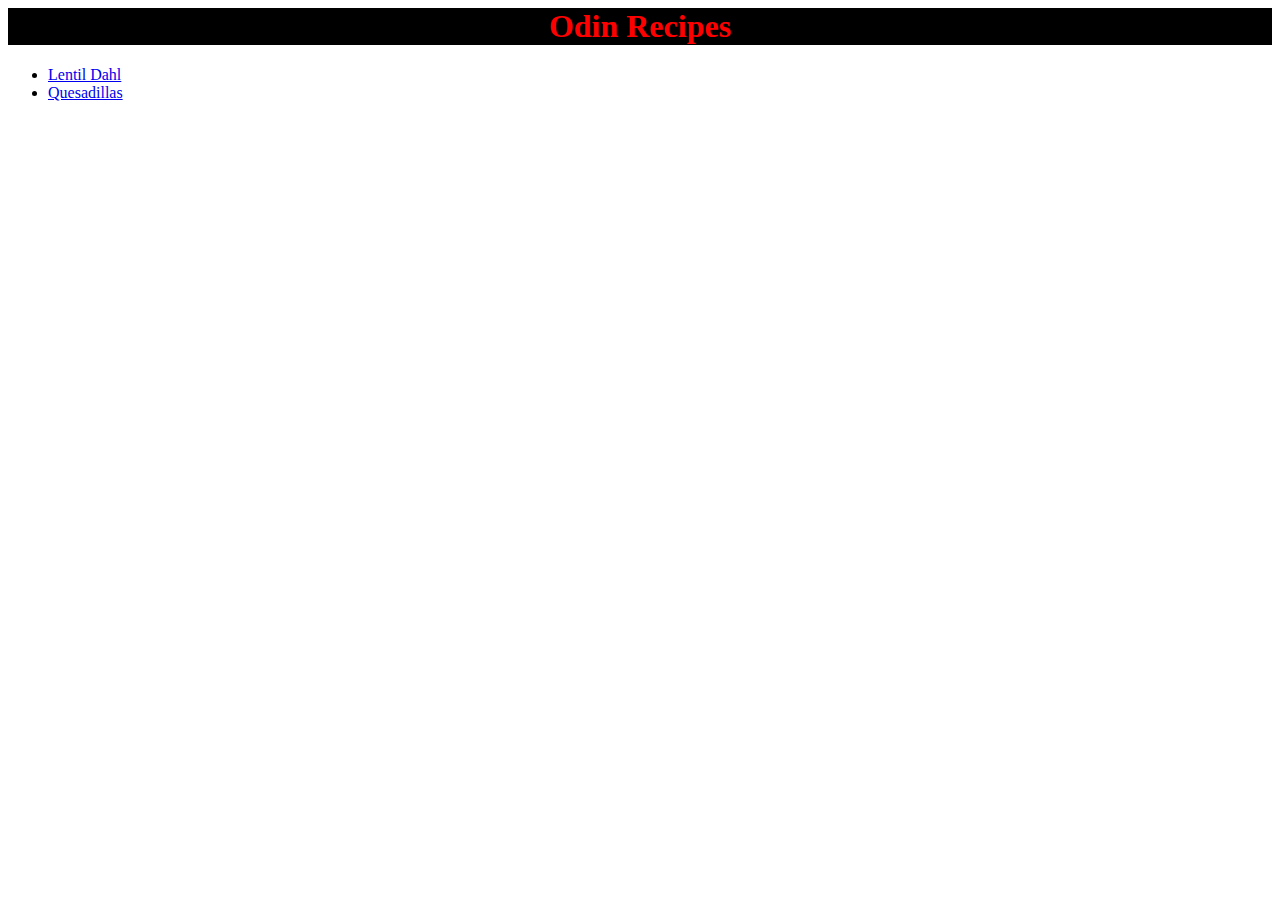
<file: index.html>
<html lang="en">
    <head> 
        <meta charset="utf-8">
        <title> Odin Recipes </title>
        <link rel="stylesheet" href="style.css">
    </head>
    <body>
        <h1>Odin Recipes</h1>
        <ul>
            <li><a href="./recipes/lentil-dahl.html">Lentil Dahl</a></li>
            <li><a href="./recipes/quesadillas.html">Quesadillas</a></li>
        </ul>
    </body>
</html>
</file>
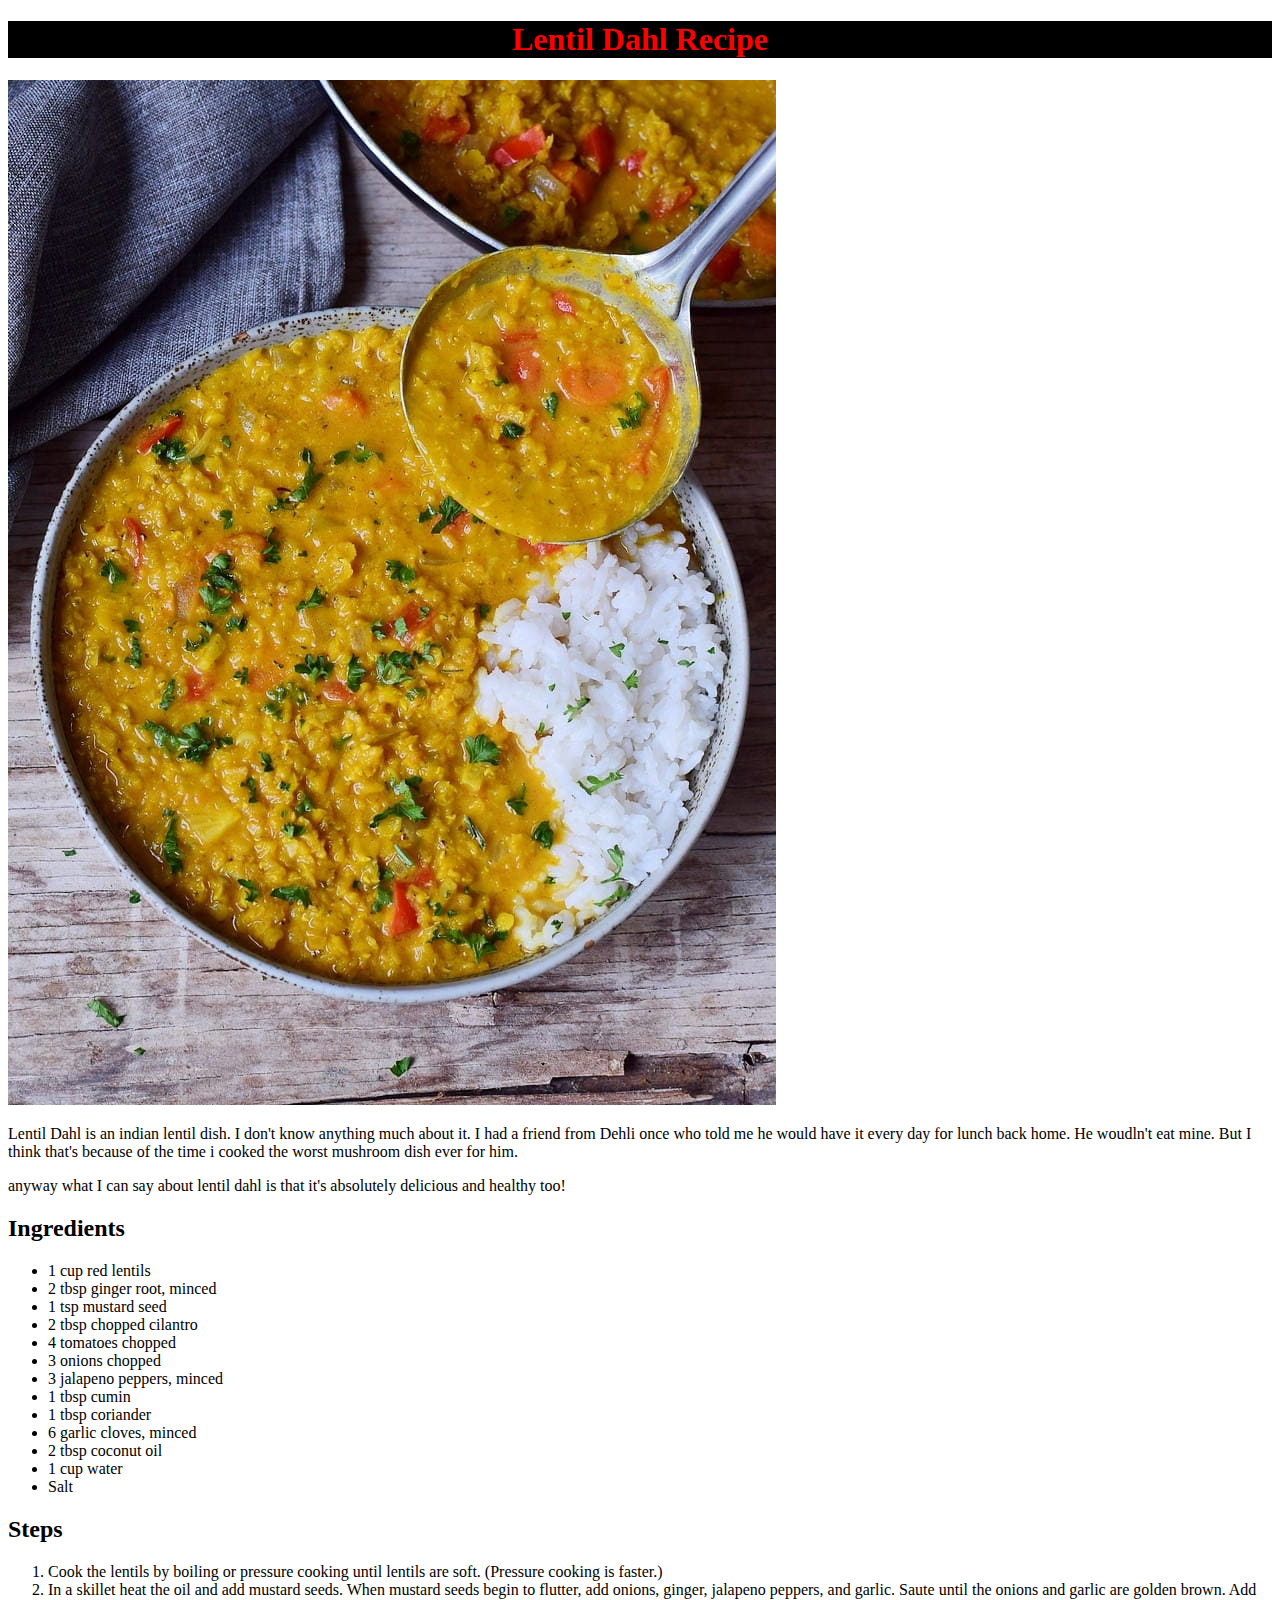
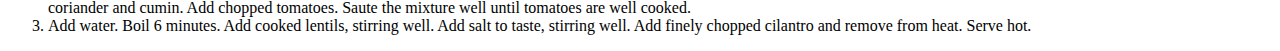
<file: recipes/lentil-dahl.html>
<!DOCTYPE html>
<html lang="en">
    <head>
        <meta charset="UTF-8">
        <title> Lentil Dahl Recipe</title>
        <link rel="stylesheet" href="../style.css">
    </head>
    <body> 
        <h1> Lentil Dahl Recipe</h1>    
        
        <p></p>
        
        <img class="lentil-image" src="Lentils.jpg">
        
        <p></p>
        
        <p>Lentil Dahl is an indian lentil dish. I don't know anything 
            much about it. I had a friend from Dehli once who told 
            me he would have it every day for lunch back home. He woudln't eat 
            mine. But I think that's because of the time i cooked the worst
        mushroom dish ever for him. 
        </p>
        <p> anyway what I can say about lentil dahl is that it's absolutely
            delicious and healthy too!
        </p>

        <h2> Ingredients </h2>
        <ul>
            <li>1 cup red lentils</li>
            <li>2 tbsp ginger root, minced</li>
            <li>1 tsp mustard seed</li>
            <li>2 tbsp chopped cilantro</li>
            <li>4 tomatoes chopped</li>
            <li>3 onions chopped</li>
            <li>3 jalapeno peppers, minced</li>
            <li>1 tbsp cumin</li>
            <li>1 tbsp coriander</li>
            <li>6 garlic cloves, minced</li>
            <li>2 tbsp coconut oil</li>
            <li>1 cup water</li>
            <li>Salt</li>
        </ul>

        <h2> Steps </h2>
        <ol>
            <li>Cook the lentils by boiling or pressure cooking until lentils are soft. (Pressure cooking is faster.)</li>
            <li>In a skillet heat the oil and add mustard seeds. When mustard seeds begin to flutter, add onions, ginger, jalapeno peppers, and garlic. Saute until the onions and garlic are golden brown. Add coriander and cumin. Add chopped tomatoes. Saute the mixture well until tomatoes are well cooked.</li>
            <li>Add water. Boil 6 minutes. Add cooked lentils, stirring well. Add salt to taste, stirring well. Add finely chopped cilantro and remove from heat. Serve hot.</li>
        </ol>

    </body>
</html>
</file>
<file: style.css>
h1 {
    font-family: "Brush Script M7", "Lucida Handwriting", cursive;
    color: rgb(255, 0, 0);
    background-color: black;
    text-align: center;
    font: size 30px;
}

.dillas {
    height: 600px;
    width: auto
}
</file>
